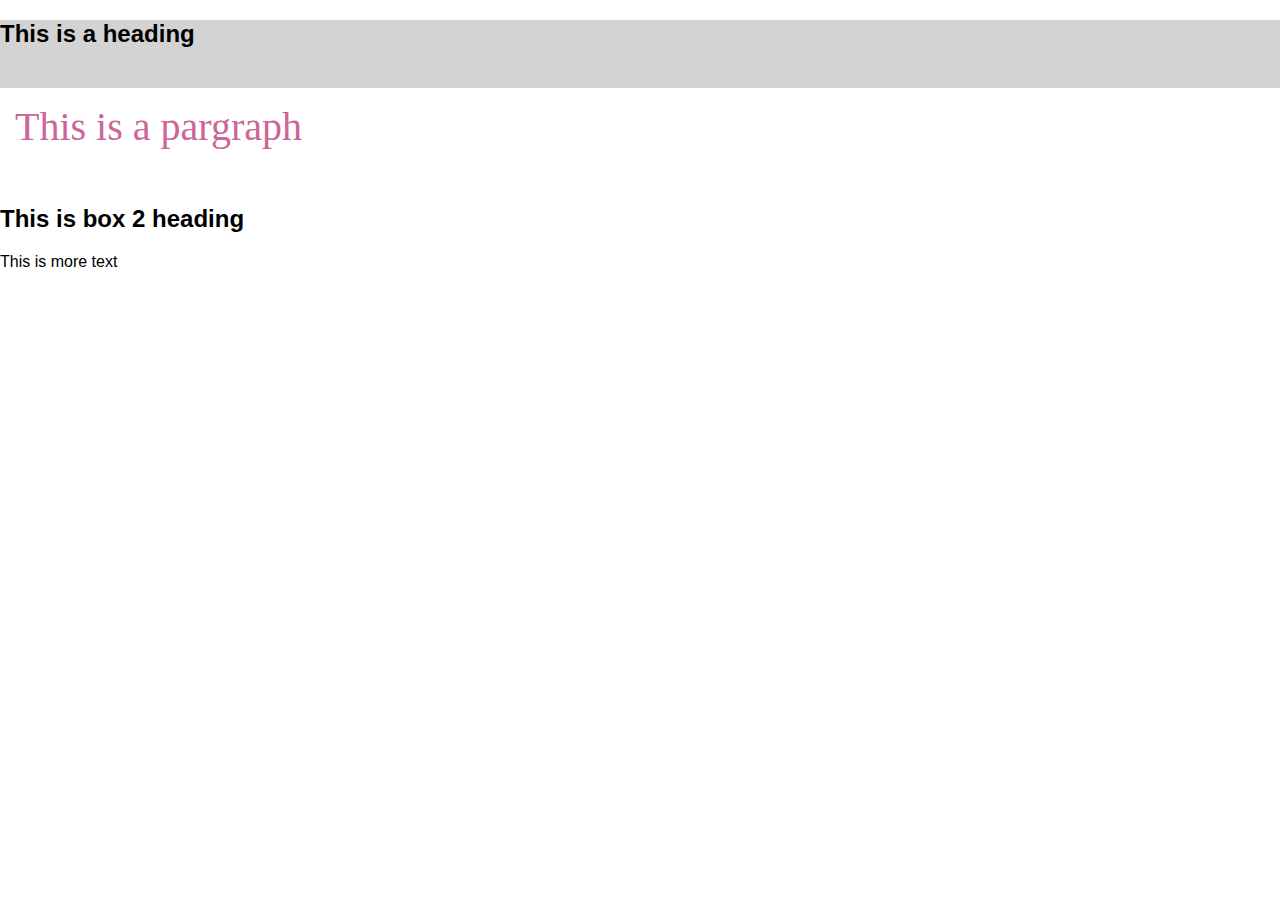
<file: index.html>
<!DOCTYPE html>
<html>
<head>
	<meta charset="UTF-8">
	<title>Intro to Sass</title>
	<link rel="stylesheet" href="main.css">
</head>
<body>

<div class="container"></div>
 
  <div class="box">
      <h2>This is a heading</h2>
      <p>This is a pargraph</p>
  </div>

<div class="box2">
	<h2>This is box 2 heading</h2>
    <p>This is more text</p>
  
</div>
	
</body>
</html>
</file>
<file: main.css>
/*! normalize.css v3.0.2 | MIT License | git.io/normalize */
/**
 * 1. Set default font family to sans-serif.
 * 2. Prevent iOS text size adjust after orientation change, without disabling
 *    user zoom.
 */
html {
  font-family: sans-serif;
  /* 1 */
  -ms-text-size-adjust: 100%;
  /* 2 */
  -webkit-text-size-adjust: 100%;
  /* 2 */ }

/**
 * Remove default margin.
 */
body {
  margin: 0; }

/* HTML5 display definitions
   ========================================================================== */
/**
 * Correct `block` display not defined for any HTML5 element in IE 8/9.
 * Correct `block` display not defined for `details` or `summary` in IE 10/11
 * and Firefox.
 * Correct `block` display not defined for `main` in IE 11.
 */
article,
aside,
details,
figcaption,
figure,
footer,
header,
hgroup,
main,
menu,
nav,
section,
summary {
  display: block; }

/**
 * 1. Correct `inline-block` display not defined in IE 8/9.
 * 2. Normalize vertical alignment of `progress` in Chrome, Firefox, and Opera.
 */
audio,
canvas,
progress,
video {
  display: inline-block;
  /* 1 */
  vertical-align: baseline;
  /* 2 */ }

/**
 * Prevent modern browsers from displaying `audio` without controls.
 * Remove excess height in iOS 5 devices.
 */
audio:not([controls]) {
  display: none;
  height: 0; }

/**
 * Address `[hidden]` styling not present in IE 8/9/10.
 * Hide the `template` element in IE 8/9/11, Safari, and Firefox < 22.
 */
[hidden],
template {
  display: none; }

/* Links
   ========================================================================== */
/**
 * Remove the gray background color from active links in IE 10.
 */
a {
  background-color: transparent; }

/**
 * Improve readability when focused and also mouse hovered in all browsers.
 */
a:active,
a:hover {
  outline: 0; }

/* Text-level semantics
   ========================================================================== */
/**
 * Address styling not present in IE 8/9/10/11, Safari, and Chrome.
 */
abbr[title] {
  border-bottom: 1px dotted; }

/**
 * Address style set to `bolder` in Firefox 4+, Safari, and Chrome.
 */
b,
strong {
  font-weight: bold; }

/**
 * Address styling not present in Safari and Chrome.
 */
dfn {
  font-style: italic; }

/**
 * Address variable `h1` font-size and margin within `section` and `article`
 * contexts in Firefox 4+, Safari, and Chrome.
 */
h1 {
  font-size: 2em;
  margin: 0.67em 0; }

/**
 * Address styling not present in IE 8/9.
 */
mark {
  background: #ff0;
  color: #000; }

/**
 * Address inconsistent and variable font size in all browsers.
 */
small {
  font-size: 80%; }

/**
 * Prevent `sub` and `sup` affecting `line-height` in all browsers.
 */
sub,
sup {
  font-size: 75%;
  line-height: 0;
  position: relative;
  vertical-align: baseline; }

sup {
  top: -0.5em; }

sub {
  bottom: -0.25em; }

/* Embedded content
   ========================================================================== */
/**
 * Remove border when inside `a` element in IE 8/9/10.
 */
img {
  border: 0; }

/**
 * Correct overflow not hidden in IE 9/10/11.
 */
svg:not(:root) {
  overflow: hidden; }

/* Grouping content
   ========================================================================== */
/**
 * Address margin not present in IE 8/9 and Safari.
 */
figure {
  margin: 1em 40px; }

/**
 * Address differences between Firefox and other browsers.
 */
hr {
  -moz-box-sizing: content-box;
  box-sizing: content-box;
  height: 0; }

/**
 * Contain overflow in all browsers.
 */
pre {
  overflow: auto; }

/**
 * Address odd `em`-unit font size rendering in all browsers.
 */
code,
kbd,
pre,
samp {
  font-family: monospace, monospace;
  font-size: 1em; }

/* Forms
   ========================================================================== */
/**
 * Known limitation: by default, Chrome and Safari on OS X allow very limited
 * styling of `select`, unless a `border` property is set.
 */
/**
 * 1. Correct color not being inherited.
 *    Known issue: affects color of disabled elements.
 * 2. Correct font properties not being inherited.
 * 3. Address margins set differently in Firefox 4+, Safari, and Chrome.
 */
button,
input,
optgroup,
select,
textarea {
  color: inherit;
  /* 1 */
  font: inherit;
  /* 2 */
  margin: 0;
  /* 3 */ }

/**
 * Address `overflow` set to `hidden` in IE 8/9/10/11.
 */
button {
  overflow: visible; }

/**
 * Address inconsistent `text-transform` inheritance for `button` and `select`.
 * All other form control elements do not inherit `text-transform` values.
 * Correct `button` style inheritance in Firefox, IE 8/9/10/11, and Opera.
 * Correct `select` style inheritance in Firefox.
 */
button,
select {
  text-transform: none; }

/**
 * 1. Avoid the WebKit bug in Android 4.0.* where (2) destroys native `audio`
 *    and `video` controls.
 * 2. Correct inability to style clickable `input` types in iOS.
 * 3. Improve usability and consistency of cursor style between image-type
 *    `input` and others.
 */
button,
html input[type="button"],
input[type="reset"],
input[type="submit"] {
  -webkit-appearance: button;
  /* 2 */
  cursor: pointer;
  /* 3 */ }

/**
 * Re-set default cursor for disabled elements.
 */
button[disabled],
html input[disabled] {
  cursor: default; }

/**
 * Remove inner padding and border in Firefox 4+.
 */
button::-moz-focus-inner,
input::-moz-focus-inner {
  border: 0;
  padding: 0; }

/**
 * Address Firefox 4+ setting `line-height` on `input` using `!important` in
 * the UA stylesheet.
 */
input {
  line-height: normal; }

/**
 * It's recommended that you don't attempt to style these elements.
 * Firefox's implementation doesn't respect box-sizing, padding, or width.
 *
 * 1. Address box sizing set to `content-box` in IE 8/9/10.
 * 2. Remove excess padding in IE 8/9/10.
 */
input[type="checkbox"],
input[type="radio"] {
  box-sizing: border-box;
  /* 1 */
  padding: 0;
  /* 2 */ }

/**
 * Fix the cursor style for Chrome's increment/decrement buttons. For certain
 * `font-size` values of the `input`, it causes the cursor style of the
 * decrement button to change from `default` to `text`.
 */
input[type="number"]::-webkit-inner-spin-button,
input[type="number"]::-webkit-outer-spin-button {
  height: auto; }

/**
 * 1. Address `appearance` set to `searchfield` in Safari and Chrome.
 * 2. Address `box-sizing` set to `border-box` in Safari and Chrome
 *    (include `-moz` to future-proof).
 */
input[type="search"] {
  -webkit-appearance: textfield;
  /* 1 */
  -moz-box-sizing: content-box;
  -webkit-box-sizing: content-box;
  /* 2 */
  box-sizing: content-box; }

/**
 * Remove inner padding and search cancel button in Safari and Chrome on OS X.
 * Safari (but not Chrome) clips the cancel button when the search input has
 * padding (and `textfield` appearance).
 */
input[type="search"]::-webkit-search-cancel-button,
input[type="search"]::-webkit-search-decoration {
  -webkit-appearance: none; }

/**
 * Define consistent border, margin, and padding.
 */
fieldset {
  border: 1px solid #c0c0c0;
  margin: 0 2px;
  padding: 0.35em 0.625em 0.75em; }

/**
 * 1. Correct `color` not being inherited in IE 8/9/10/11.
 * 2. Remove padding so people aren't caught out if they zero out fieldsets.
 */
legend {
  border: 0;
  /* 1 */
  padding: 0;
  /* 2 */ }

/**
 * Remove default vertical scrollbar in IE 8/9/10/11.
 */
textarea {
  overflow: auto; }

/**
 * Don't inherit the `font-weight` (applied by a rule above).
 * NOTE: the default cannot safely be changed in Chrome and Safari on OS X.
 */
optgroup {
  font-weight: bold; }

/* Tables
   ========================================================================== */
/**
 * Remove most spacing between table cells.
 */
table {
  border-collapse: collapse;
  border-spacing: 0; }

td,
th {
  padding: 0; }

.box {
  background-color: lightgrey; }
  .box p {
    color: #cc6699;
    font-family: Impact;
    font-size: 40px;
    background-color: white;
    padding: 15px; }

/*
.box2 p{
  @include main-text-style(12px, blue);
}

.box h2{
   @include main-text-style(50px, red);

}
*/

/*# sourceMappingURL=main.css.map */
</file>
